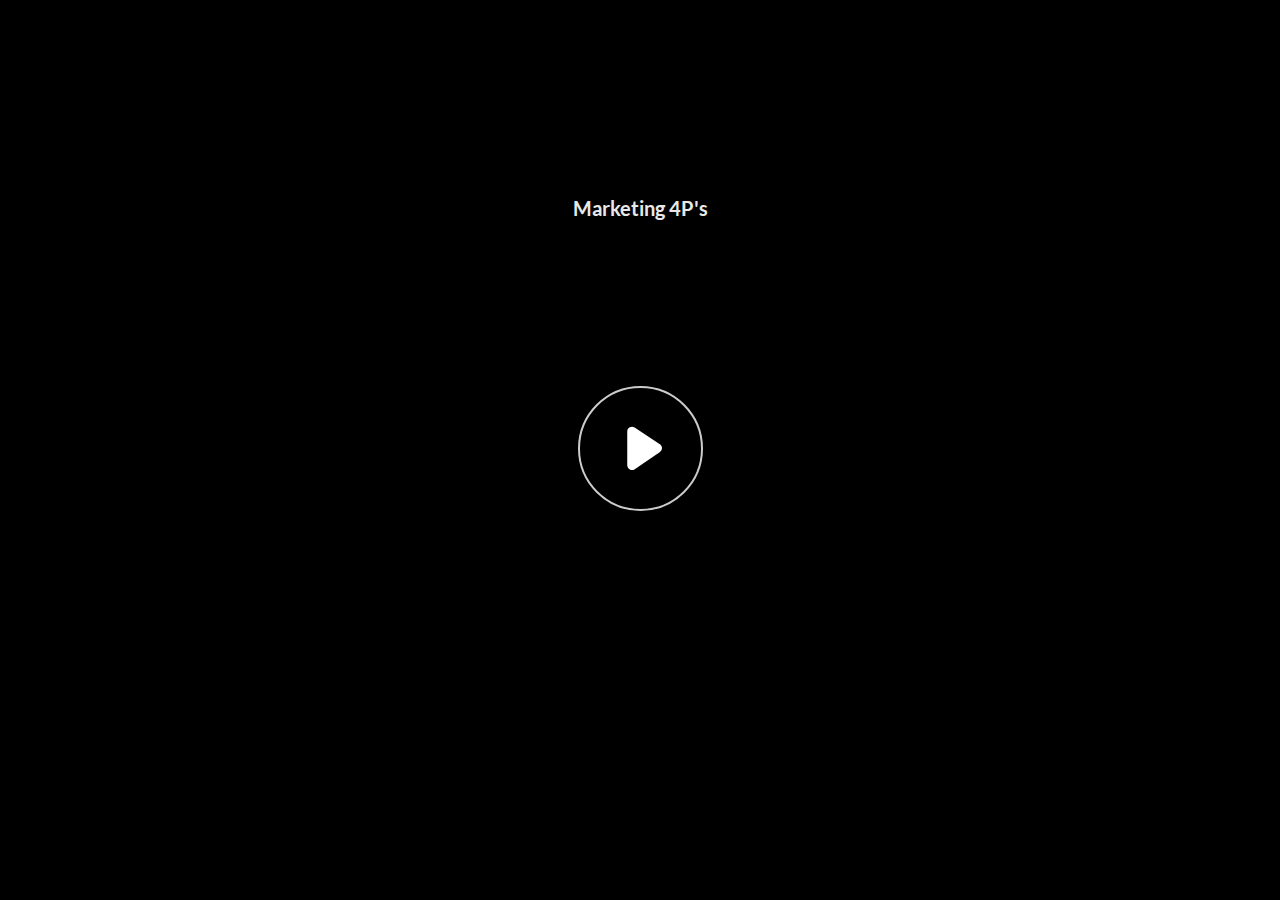
<file: index.html>
﻿<!doctype html>
<html lang="en-US">
<head>
  <meta charset="utf-8">
  <!-- Created using Storyline 360 x64 - http://www.articulate.com  -->
  <!-- version: 3.106.35838.0 -->
  <title>Marketing 4P&#39;s</title>
  <meta http-equiv="x-ua-compatible" content="IE=edge"/>
  <meta name="viewport" content="width=device-width,initial-scale=1,user-scalable=no,shrink-to-fit=no,minimal-ui"/>
  <meta name="apple-mobile-web-app-capable" content="yes"/>
  <style>
    html, body { height: 100%; padding: 0; margin: 0 }
    #app { height: 100%; width: 100%; }
  </style>

  <script>
    window.DS = {};
    window.globals = {
      DATA_PATH_BASE: '',
      HAS_FRAME: true,
      HAS_SLIDE: true,

      lmsPresent: false,
      tinCanPresent: false,
      cmi5Present: false,
      aoSupport: false,
      scale: 'Scaled',
      captureRc: false,
      browserSize: 'optimal',
      bgColor: '#282828',
      features: 'DropInBase,LocalizationCaptionReview,MultipleQuizTracking,PlayerSizeOption',
      themeName: 'unified',
      preloaderColor: '#FFFFFF',
      suppressAnalytics: false,
      productChannel: 'stable',
      publishSource: 'storyline',
      aid: 'aid|c69671b3-e433-58e4-880e-76653c1cd060',
      cid: '399750e0-d111-40f1-b8b8-95e5762622ce',
      playerVersion: '3.106.35838.0',
      publishTimestamp: '2026-01-30T11:06:13.3870258Z',
      maxIosVideoElements: 10,
      connectionSettings: { message: 'You%20are%20offline.%20Trying%20to%20reconnect...', useDarkTheme: false, mode: 'disabled' },
      hasFeature: function(feature) {
        return this.features.split(',').includes(feature);
      },
      
      parseParams: function(qs) {
        if (window.globals.parsedParams != null) {
          return window.globals.parsedParams;
        }
        qs = (qs || window.location.search.substr(1)).split('+').join(' ');
        var params = {},
            tokens,
            re = /[?&]?([^=]+)=([^&]*)/g;

        while (tokens = re.exec(qs)) {
          params[decodeURIComponent(tokens[1]).trim()] =
            decodeURIComponent(tokens[2]).trim();
        }
        window.globals.parsedParams = params;
        return params;
      }

    };

    if (window.flagsUnderTest != null) {
      window.globals.features = window.flagsUnderTest.reduce((accum, feature) => {
        if (!accum.includes(feature)) {
          accum.push(feature);
        }
        return accum;
      }, window.globals.features.split(',')).join();
    }
  </script>
  <script>
    var isIe11 = ('ActiveXObject' in window || window.MSBlobBuilder != null)
      && window.msCrypto != null && !window.ActiveXObject;
    if (isIe11) {
      window.globals.unsupportedBrowser = true;
      document.write(atob('[base64]'));
    }
  </script>

  <script>
    if (window.globals.hasFeature('Localization')) {
      
      
    }
  </script>

  
  
  <script>window.THREE = { };</script>
  
</head>
<body style="background: #282828" class="cs-HTML theme-unified">
  <!-- 360 -->
  <script>!function(){var e,i=/iPhone/i,o=/iPod/i,n=/iPad/i,t=/\biOS-universal(?:.+)Mac\b/i,r=/\bAndroid(?:.+)Mobile\b/i,a=/Android/i,d=/(?:SD4930UR|\bSilk(?:.+)Mobile\b)/i,p=/Silk/i,l=/Windows Phone/i,u=/\bWindows(?:.+)ARM\b/i,b=/BlackBerry/i,s=/BB10/i,c=/Opera Mini/i,f=/\b(CriOS|Chrome)(?:.+)Mobile/i,h=/Mobile(?:.+)Firefox\b/i,v=function(e){return void 0!==e&&"MacIntel"===e.platform&&"number"==typeof e.maxTouchPoints&&e.maxTouchPoints>1&&"undefined"==typeof MSStream};e=function(e){var m={userAgent:"",platform:"",maxTouchPoints:0};e||"undefined"==typeof navigator?"string"==typeof e?m.userAgent=e:e&&e.userAgent&&(m={userAgent:e.userAgent,platform:e.platform,maxTouchPoints:e.maxTouchPoints||0}):m={userAgent:navigator.userAgent,platform:navigator.platform,maxTouchPoints:navigator.maxTouchPoints||0};var g=m.userAgent,y=g.split("[FBAN");void 0!==y[1]&&(g=y[0]),void 0!==(y=g.split("Twitter"))[1]&&(g=y[0]);var A=function(e){return function(i){return i.test(e)}}(g),w={apple:{phone:A(i)&&!A(l),ipod:A(o),tablet:!A(i)&&(A(n)||v(m))&&!A(l),universal:A(t),device:(A(i)||A(o)||A(n)||A(t)||v(m))&&!A(l)},amazon:{phone:A(d),tablet:!A(d)&&A(p),device:A(d)||A(p)},android:{phone:!A(l)&&A(d)||!A(l)&&A(r),tablet:!A(l)&&!A(d)&&!A(r)&&(A(p)||A(a)),device:!A(l)&&(A(d)||A(p)||A(r)||A(a))||A(/\bokhttp\b/i)},windows:{phone:A(l),tablet:A(u),device:A(l)||A(u)},other:{blackberry:A(b),blackberry10:A(s),opera:A(c),firefox:A(h),chrome:A(f),device:A(b)||A(s)||A(c)||A(h)||A(f)},any:!1,phone:!1,tablet:!1};return w.any=w.apple.device||w.android.device||w.windows.device||w.other.device,w.phone=w.apple.phone||w.android.phone||w.windows.phone,w.tablet=w.apple.tablet||w.android.tablet||w.windows.tablet,w}(),"object"==typeof exports&&"undefined"!=typeof module?module.exports=e:"function"==typeof define&&define.amd?define((function(){return e})):this.isMobile=e}();
    window.isMobile.apple.tablet = window.isMobile.apple.tablet ||
      (navigator.platform === 'MacIntel' && navigator.maxTouchPoints > 1);
    window.isMobile.apple.device = window.isMobile.apple.device || window.isMobile.apple.tablet;
    window.isMobile.tablet = window.isMobile.tablet || window.isMobile.apple.tablet;
    window.isMobile.any = window.isMobile.any || window.isMobile.apple.tablet;
  </script>

  <div id="focus-sink" tabindex="-1"></div>

  <div id="preso"></div>
  <script>
    (function() {

      var classTypes = [ 'desktop', 'mobile', 'phone', 'tablet' ];

      var addDeviceClasses = function(prefix, testObj) {
        var curr, i;
        for (i = 0; i < classTypes.length; i++) {
          curr = classTypes[i];
          if (testObj[curr]) {
            document.body.classList.add(prefix + curr);
          }
        }
      };

      var params = window.globals.parseParams(),
          isDevicePreview = params.devicepreview === '1',
          isPhoneOverride = params.deviceType === 'phone' || (isDevicePreview && params.phone == '1'),
          isTabletOverride = (params.deviceType === 'tablet' || isDevicePreview) && !isPhoneOverride,
          isMobileOverride = isPhoneOverride || isTabletOverride;

      var deviceView = {
        desktop: !window.isMobile.any && !isMobileOverride,
        mobile: window.isMobile.any || isMobileOverride,
        phone: isPhoneOverride || (window.isMobile.phone && !isTabletOverride),
        tablet: isTabletOverride || window.isMobile.tablet
      };

      window.globals.deviceView = deviceView;
      window.isMobile.desktop = !window.isMobile.any;
      window.isMobile.mobile = window.isMobile.any;

      addDeviceClasses('view-', deviceView);

    })();
  </script>
  
  <script src='story_content/triggers.js' type=text/javascript></script>
<script src='story_content/user.js' type=text/javascript></script>
  <div class="slide-loader"></div>

  <script>
    var doc = document, loader = doc.body.querySelector('.slide-loader'); [ 1, 2, 3 ].forEach(function(n) { var d = doc.createElement('div'); d.style.backgroundColor = window.globals.preloaderColor; d.classList.add('mobile-loader-dot'); d.classList.add('dot' + n); loader.appendChild(d); });
  </script>

  <div class="mobile-load-title-overlay" style="display: none">
    <div class="mobile-load-title">Marketing 4P&#39;s</div>
  </div>

  <div class="mobile-chrome-warning"></div>

  
<style>
  .warn-connection-dialog {
    display: none;
    background: transparent;
    pointer-events: all;
    position: fixed;
    left: 0;
    top: 0;
    width: 100%;
    height: 100%;
    z-index: 999;
  }

  .warn-connection-content {
    pointer-events: all;
    border-radius: 4px;
    background: white;
    border: 1px solid #E7E7E7;
    color: #333333;
    box-shadow: 0 2px 4px rgba(0, 0, 0, 0.25);
    transition: all 150ms ease-out;
    position: absolute;
    white-space: nowrap;
  }

  .view-phone.is-landscape .warn-connection-content {
    left: 23px;
    bottom: 23px;
  }

  .view-tablet.is-landscape .warn-connection-content {
    left: 50%;
    top: 20px;
    transform: translateX(-50%);
  }

  .view-mobile.is-portrait .warn-connection-content {
    transform: translate(-50%, calc(-100% - 15px));
  }

  .warn-connection-content p {
    display: inline-block;
    margin: 0 8px 0 0;
    line-height: 33px;
    font-size: 11px;
  }

  .warn-connection-content svg {
    position: relative;
    vertical-align: middle;
    margin: 0 2px 2px 8px;
  }

  .view-desktop .warn-connection-content {
    left: 1.5em;
    bottom: 1.5em;
  }

  .view-desktop .warn-connection-content p {
    font-size: 1.1em;
  }

  .is-offline .warn-connection-dialog {
    display: block;
  }

  .is-offline .cs-panel * {
    pointer-events: none !important;
  }

  .is-offline .cs-panel {
    pointer-events: all !important;
  }

  .is-offline #nav-controls * {
    pointer-events: none !important;
  }

  .is-offline #nav-controls {
    pointer-events: all !important;
  }
</style>

<div class="warn-connection-dialog" role="alertdialog" aria-modal="true" tabindex="0" aria-labelledby="warn-connection-message">
  <div class="warn-connection-content">
    <svg width="17" height="15" viewBox="0 0 17 15" xmlns="http://www.w3.org/2000/svg">
      <path fill="#8F0000" stroke="white" d="M16.07,12.98 L15.88,12.23 L9.51,1.21 C8.97,0.26,7.6,0.26,7.06,1.21 L0.69,12.23 C0.15,13.16,0.81,14.36,1.91,14.36 H14.65 C15.47,14.36,16.05,13.7,16.07,12.98 Z"/>
      <path fill="white" stroke="white" d="M8.58,5.5 C8.35,5.28,8.5,5.35,8.21,5.32 C8.09,5.35,7.97,5.49,7.96,5.67 C7.97,5.79,7.98,5.92,7.98,6.04 L7.98,6.04 C7.99,6.17,8,6.31,8.01,6.43 L8.01,6.44 C8.03,6.92,8.06,7.41,8.09,7.9 L8.09,7.9 C8.12,8.39,8.14,8.88,8.17,9.37 C8.17,9.39,8.18,9.42,8.2,9.44 C8.23,9.46,8.25,9.47,8.28,9.47 C8.31,9.47,8.34,9.46,8.35,9.44 C8.37,9.43,8.38,9.4,8.39,9.35 L8.39,9.34 C8.39,9.24,8.4,9.15,8.4,9.05 L8.4,9.05 C8.41,8.96,8.41,8.86,8.42,8.75 C8.43,8.44,8.45,8.12,8.47,7.81 L8.47,7.81 C8.49,7.49,8.51,7.18,8.53,6.87 C8.55,6.46,8.56,6.05,8.59,5.64 L8.6,5.62 C8.6,5.57,8.59,5.53,8.58,5.5 L8.21,5.32 Z"/>
      <circle fill="white" stroke="white" cx="8.3" cy="11.35" r="0.3"/>
    </svg>
    <p id="warn-connection-message">You are offline. Trying to reconnect...</p>
  </div>
</div>

<script>
  (function() {
    window.DS.connection = {
      warningShown: false,
      assets: {},
      loadingAssetGroup: false,
      retryDelay: 500
    };

    var connectionSettings = window.globals.connectionSettings || {};

    var useConnectionMessages = window.AbortController != null &&
      window.location.protocol != 'file:' &&
      connectionSettings.mode === 'normal';

    window.DS.connection.useConnectionMessages = useConnectionMessages;

    var assetCount = 0;
    var checkLoadedId;


    if (useConnectionMessages && connectionSettings != null) {
      var contentEl = document.querySelector('.warn-connection-content');
      var messageEl = contentEl.querySelector('p');

      if (connectionSettings.useDarkTheme) {
        contentEl.style.borderColor = '#BABBBA';
        contentEl.style.backgroundColor = '#282828';
        contentEl.style.color = '#FFFFFF';
      }

      if (connectionSettings.message != null) {
        messageEl.textContent = window.decodeURIComponent(connectionSettings.message);
      }
    }

    function checkAssetsReady() {
      for (var i in DS.connection.assets) {
        if (!DS.connection.assets[i].success) {
          return false;
        }
      }
      return true;
    }

    function stopAssetGroup() {
      if (!useConnectionMessages) { return; }

      assetCount = 0;

      DS.connection.oldAssetGroup = DS.connection.assets;
      DS.connection.assets = {};
      DS.connection.loadingAssetGroup = false;
      clearInterval(checkLoadedId);
    }

    function startAssetGroup() {
      if (!useConnectionMessages) { return; }
      var ticks = 0;
      clearInterval(checkLoadedId);
      checkLoadedId = setInterval(function() {
        var loaded = 0;
        if (assetCount === 0 && loaded === 0) {
          clearInterval(checkLoadedId);
          return;
        }

        for (var i in DS.connection.assets) {
          if (DS.connection.assets[i].success) {
            loaded++;
          }
        }

        if (assetCount === loaded && checkAssetsReady()) {
          for (var i in DS.connection.assets) {
            if (DS.connection.assets[i].action) {
              DS.connection.assets[i].action();
            }
          }
          hideWarning();
          stopAssetGroup();
        }
      }, 100)
    }

    function requiredAsset(url, action, retry, type) {
      if (!useConnectionMessages) { return; }
      if (DS.connection.assets[url]) { return; }

      DS.connection.assets[url] = {
        success: false, action: action, retry: retry, type: type
      };
      assetCount = Object.keys(DS.connection.assets).length;
      if (!DS.connection.loadingAssetGroup) {
        startAssetGroup();
      }
      DS.connection.loadingAssetGroup = true;
    }

    function assetLoaded(url) {
      if (!useConnectionMessages) { return; }
      if (DS.connection.assets[url]) {
        DS.connection.assets[url].success = true;
      }
    }

    function assetFailed(url) {
      if (!useConnectionMessages) { return; }
      if (!DS.connection.assets[url]) {
        if (/\.js$/.test(url) && url.indexOf('transcripts') === -1) {
          setTimeout(function() {
            if (DS.connection.lastSlideLoaded != null) {
              DS.connection.lastSlideLoaded();
            }
          }, DS.connection.retryDelay);
        }
        return;
      }
      if (!DS.connection.warningShown) { showWarning(); }
      if (DS.connection.assets[url].retry) {
        setTimeout(function() {
          if (!DS.connection.assets[url].success) {
            DS.connection.assets[url].retry()
          }
        }, DS.connection.retryDelay);
      }
    }

    function hideWarning() {
      document.body.classList.remove('is-offline');
      DS.connection.warningShown = false;
      enableKeys();
    }
    DS.connection.hideWarning = hideWarning

    function showWarning(btn) {
      document.body.classList.add('is-offline')
      DS.connection.warningShown = true;
      updateWarningPosition();
      disableKeys();
    }

    function updateWarningPosition() {
      if (!DS.connection.warningShown) {
        return;
      }

      var isPortrait = document.body.classList.contains('is-portrait');
      var isMobile = document.body.classList.contains('view-mobile');
      var warningEl = document.querySelector('.warn-connection-content');

      if (isPortrait && isMobile) {
        var slide = document.querySelector('.primary-slide');
        var slideRect = slide != null
          ? slide.getBoundingClientRect()
          : { top: window.innerHeight, left: 0, width: window.innerWidth };

        warningEl.style.top = `${slideRect.top}px`
        warningEl.style.left = `${slideRect.left + slideRect.width / 2}px`
      } else {
        warningEl.style.top = null;
        warningEl.style.left = null;
      }

      window.requestAnimationFrame(updateWarningPosition);
    }

    function onDisableKeyDown(e) {
      e.preventDefault();
      e.stopImmediatePropagation();
    }

    function onDisableKeyUp(e) {
      e.preventDefault();
      e.stopImmediatePropagation();
    }

    var accStyle = document.createElement('style');
    var warnDialogEl = document.querySelector('.warn-connection-dialog');

    function disableKeys() {
      if (DS.views && DS.views.nsStack && DS.views.nsStack.length === 1) {
        DS.views.nsStack[0].tabReachable = false
        DS.views.nsStack[0].updateTabIndex(true);
      }

      accStyle.innerHTML = '.acc-shadow-dom { display: none; }';
      document.body.appendChild(accStyle);

      warnDialogEl.parentNode.append(warnDialogEl);
      warnDialogEl.focus();
    }

    function enableKeys() {
      accStyle.remove();
      if (DS.views && DS.views.nsStack && DS.views.nsStack.length === 1 && DS.views.nsStack[0].name === '_frame') {
        DS.views.nsStack[0].tabReachable = true;
        DS.views.nsStack[0].updateTabIndex();
      }
    }

    // these will all be noops if the feature flag isn't set in
    // the data and `window.globals.features`
    DS.connection.requiredAsset = requiredAsset;
    DS.connection.assetLoaded = assetLoaded;
    DS.connection.assetFailed = assetFailed;
    DS.connection.stopAssetGroup = stopAssetGroup;
    DS.connection.startAssetGroup = startAssetGroup;
  })();
</script>


  <script>
    
    if (window.autoSpider && window.vInterfaceObject) {
      document.querySelector('.mobile-load-title-overlay').style.display = 'none';
    }
  </script>

  

  <link rel="stylesheet" href="html5/data/css/output.min.css" data-noprefix/>
</body>
<script src="html5/lib/scripts/bootstrapper.min.js"></script>
</html>
</file>
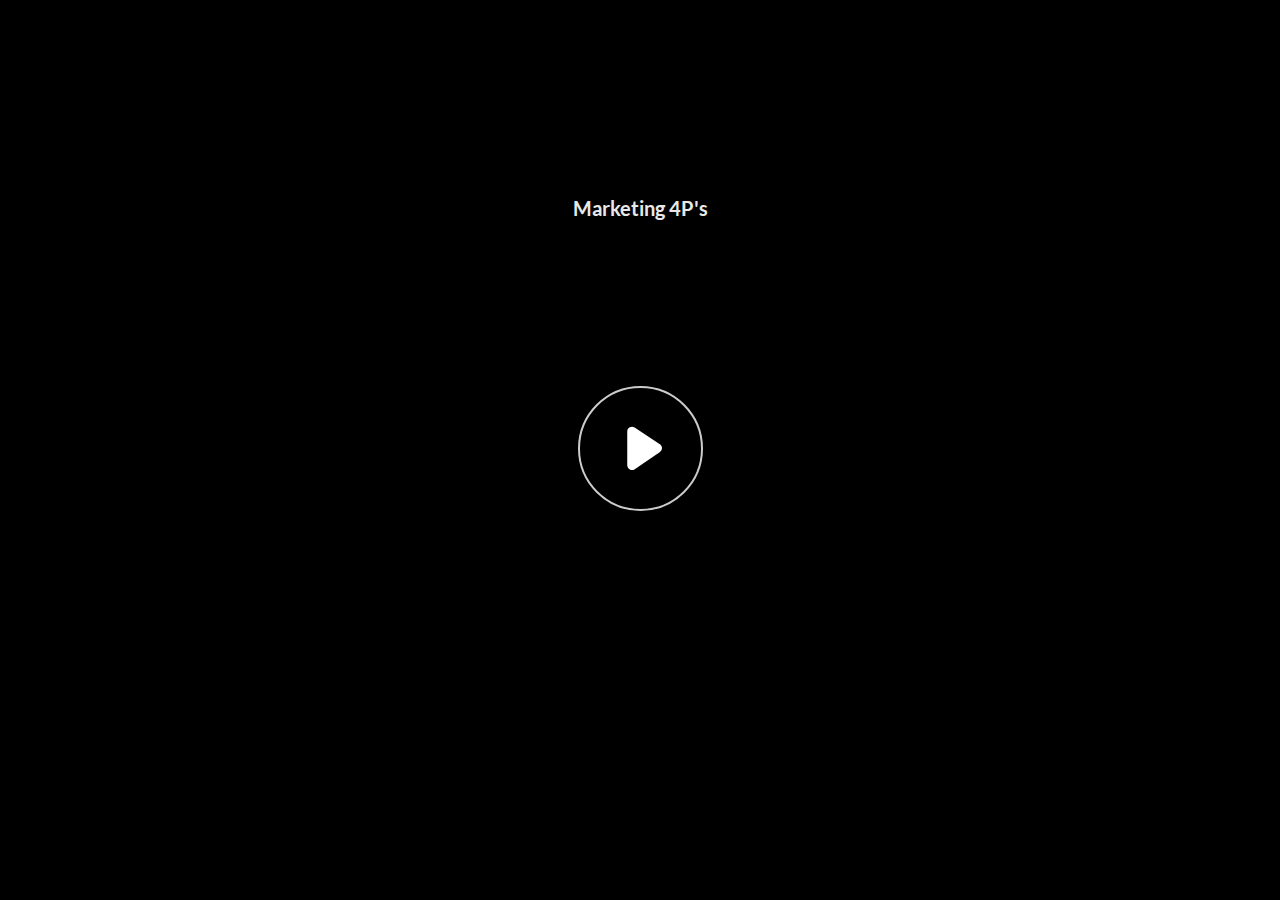
<file: story.html>
﻿<!doctype html>
<html lang="en-US">
<head>
  <meta charset="utf-8">
  <!-- Created using Storyline 360 x64 - http://www.articulate.com  -->
  <!-- version: 3.106.35838.0 -->
  <title>Marketing 4P&#39;s</title>
  <meta http-equiv="x-ua-compatible" content="IE=edge"/>
  <meta name="viewport" content="width=device-width,initial-scale=1,user-scalable=no,shrink-to-fit=no,minimal-ui"/>
  <meta name="apple-mobile-web-app-capable" content="yes"/>
  <style>
    html, body { height: 100%; padding: 0; margin: 0 }
    #app { height: 100%; width: 100%; }
  </style>

  <script>
    window.DS = {};
    window.globals = {
      DATA_PATH_BASE: '',
      HAS_FRAME: true,
      HAS_SLIDE: true,

      lmsPresent: false,
      tinCanPresent: false,
      cmi5Present: false,
      aoSupport: false,
      scale: 'Scaled',
      captureRc: false,
      browserSize: 'optimal',
      bgColor: '#282828',
      features: 'DropInBase,LocalizationCaptionReview,MultipleQuizTracking,PlayerSizeOption',
      themeName: 'unified',
      preloaderColor: '#FFFFFF',
      suppressAnalytics: false,
      productChannel: 'stable',
      publishSource: 'storyline',
      aid: 'aid|c69671b3-e433-58e4-880e-76653c1cd060',
      cid: '399750e0-d111-40f1-b8b8-95e5762622ce',
      playerVersion: '3.106.35838.0',
      publishTimestamp: '2026-01-30T11:06:13.3870258Z',
      maxIosVideoElements: 10,
      connectionSettings: { message: 'You%20are%20offline.%20Trying%20to%20reconnect...', useDarkTheme: false, mode: 'disabled' },
      hasFeature: function(feature) {
        return this.features.split(',').includes(feature);
      },
      
      parseParams: function(qs) {
        if (window.globals.parsedParams != null) {
          return window.globals.parsedParams;
        }
        qs = (qs || window.location.search.substr(1)).split('+').join(' ');
        var params = {},
            tokens,
            re = /[?&]?([^=]+)=([^&]*)/g;

        while (tokens = re.exec(qs)) {
          params[decodeURIComponent(tokens[1]).trim()] =
            decodeURIComponent(tokens[2]).trim();
        }
        window.globals.parsedParams = params;
        return params;
      }

    };

    if (window.flagsUnderTest != null) {
      window.globals.features = window.flagsUnderTest.reduce((accum, feature) => {
        if (!accum.includes(feature)) {
          accum.push(feature);
        }
        return accum;
      }, window.globals.features.split(',')).join();
    }
  </script>
  <script>
    var isIe11 = ('ActiveXObject' in window || window.MSBlobBuilder != null)
      && window.msCrypto != null && !window.ActiveXObject;
    if (isIe11) {
      window.globals.unsupportedBrowser = true;
      document.write(atob('[base64]'));
    }
  </script>

  <script>
    if (window.globals.hasFeature('Localization')) {
      
      
    }
  </script>

  
  
  <script>window.THREE = { };</script>
  
</head>
<body style="background: #282828" class="cs-HTML theme-unified">
  <!-- 360 -->
  <script>!function(){var e,i=/iPhone/i,o=/iPod/i,n=/iPad/i,t=/\biOS-universal(?:.+)Mac\b/i,r=/\bAndroid(?:.+)Mobile\b/i,a=/Android/i,d=/(?:SD4930UR|\bSilk(?:.+)Mobile\b)/i,p=/Silk/i,l=/Windows Phone/i,u=/\bWindows(?:.+)ARM\b/i,b=/BlackBerry/i,s=/BB10/i,c=/Opera Mini/i,f=/\b(CriOS|Chrome)(?:.+)Mobile/i,h=/Mobile(?:.+)Firefox\b/i,v=function(e){return void 0!==e&&"MacIntel"===e.platform&&"number"==typeof e.maxTouchPoints&&e.maxTouchPoints>1&&"undefined"==typeof MSStream};e=function(e){var m={userAgent:"",platform:"",maxTouchPoints:0};e||"undefined"==typeof navigator?"string"==typeof e?m.userAgent=e:e&&e.userAgent&&(m={userAgent:e.userAgent,platform:e.platform,maxTouchPoints:e.maxTouchPoints||0}):m={userAgent:navigator.userAgent,platform:navigator.platform,maxTouchPoints:navigator.maxTouchPoints||0};var g=m.userAgent,y=g.split("[FBAN");void 0!==y[1]&&(g=y[0]),void 0!==(y=g.split("Twitter"))[1]&&(g=y[0]);var A=function(e){return function(i){return i.test(e)}}(g),w={apple:{phone:A(i)&&!A(l),ipod:A(o),tablet:!A(i)&&(A(n)||v(m))&&!A(l),universal:A(t),device:(A(i)||A(o)||A(n)||A(t)||v(m))&&!A(l)},amazon:{phone:A(d),tablet:!A(d)&&A(p),device:A(d)||A(p)},android:{phone:!A(l)&&A(d)||!A(l)&&A(r),tablet:!A(l)&&!A(d)&&!A(r)&&(A(p)||A(a)),device:!A(l)&&(A(d)||A(p)||A(r)||A(a))||A(/\bokhttp\b/i)},windows:{phone:A(l),tablet:A(u),device:A(l)||A(u)},other:{blackberry:A(b),blackberry10:A(s),opera:A(c),firefox:A(h),chrome:A(f),device:A(b)||A(s)||A(c)||A(h)||A(f)},any:!1,phone:!1,tablet:!1};return w.any=w.apple.device||w.android.device||w.windows.device||w.other.device,w.phone=w.apple.phone||w.android.phone||w.windows.phone,w.tablet=w.apple.tablet||w.android.tablet||w.windows.tablet,w}(),"object"==typeof exports&&"undefined"!=typeof module?module.exports=e:"function"==typeof define&&define.amd?define((function(){return e})):this.isMobile=e}();
    window.isMobile.apple.tablet = window.isMobile.apple.tablet ||
      (navigator.platform === 'MacIntel' && navigator.maxTouchPoints > 1);
    window.isMobile.apple.device = window.isMobile.apple.device || window.isMobile.apple.tablet;
    window.isMobile.tablet = window.isMobile.tablet || window.isMobile.apple.tablet;
    window.isMobile.any = window.isMobile.any || window.isMobile.apple.tablet;
  </script>

  <div id="focus-sink" tabindex="-1"></div>

  <div id="preso"></div>
  <script>
    (function() {

      var classTypes = [ 'desktop', 'mobile', 'phone', 'tablet' ];

      var addDeviceClasses = function(prefix, testObj) {
        var curr, i;
        for (i = 0; i < classTypes.length; i++) {
          curr = classTypes[i];
          if (testObj[curr]) {
            document.body.classList.add(prefix + curr);
          }
        }
      };

      var params = window.globals.parseParams(),
          isDevicePreview = params.devicepreview === '1',
          isPhoneOverride = params.deviceType === 'phone' || (isDevicePreview && params.phone == '1'),
          isTabletOverride = (params.deviceType === 'tablet' || isDevicePreview) && !isPhoneOverride,
          isMobileOverride = isPhoneOverride || isTabletOverride;

      var deviceView = {
        desktop: !window.isMobile.any && !isMobileOverride,
        mobile: window.isMobile.any || isMobileOverride,
        phone: isPhoneOverride || (window.isMobile.phone && !isTabletOverride),
        tablet: isTabletOverride || window.isMobile.tablet
      };

      window.globals.deviceView = deviceView;
      window.isMobile.desktop = !window.isMobile.any;
      window.isMobile.mobile = window.isMobile.any;

      addDeviceClasses('view-', deviceView);

    })();
  </script>
  
  <script src='story_content/triggers.js' type=text/javascript></script>
<script src='story_content/user.js' type=text/javascript></script>
  <div class="slide-loader"></div>

  <script>
    var doc = document, loader = doc.body.querySelector('.slide-loader'); [ 1, 2, 3 ].forEach(function(n) { var d = doc.createElement('div'); d.style.backgroundColor = window.globals.preloaderColor; d.classList.add('mobile-loader-dot'); d.classList.add('dot' + n); loader.appendChild(d); });
  </script>

  <div class="mobile-load-title-overlay" style="display: none">
    <div class="mobile-load-title">Marketing 4P&#39;s</div>
  </div>

  <div class="mobile-chrome-warning"></div>

  
<style>
  .warn-connection-dialog {
    display: none;
    background: transparent;
    pointer-events: all;
    position: fixed;
    left: 0;
    top: 0;
    width: 100%;
    height: 100%;
    z-index: 999;
  }

  .warn-connection-content {
    pointer-events: all;
    border-radius: 4px;
    background: white;
    border: 1px solid #E7E7E7;
    color: #333333;
    box-shadow: 0 2px 4px rgba(0, 0, 0, 0.25);
    transition: all 150ms ease-out;
    position: absolute;
    white-space: nowrap;
  }

  .view-phone.is-landscape .warn-connection-content {
    left: 23px;
    bottom: 23px;
  }

  .view-tablet.is-landscape .warn-connection-content {
    left: 50%;
    top: 20px;
    transform: translateX(-50%);
  }

  .view-mobile.is-portrait .warn-connection-content {
    transform: translate(-50%, calc(-100% - 15px));
  }

  .warn-connection-content p {
    display: inline-block;
    margin: 0 8px 0 0;
    line-height: 33px;
    font-size: 11px;
  }

  .warn-connection-content svg {
    position: relative;
    vertical-align: middle;
    margin: 0 2px 2px 8px;
  }

  .view-desktop .warn-connection-content {
    left: 1.5em;
    bottom: 1.5em;
  }

  .view-desktop .warn-connection-content p {
    font-size: 1.1em;
  }

  .is-offline .warn-connection-dialog {
    display: block;
  }

  .is-offline .cs-panel * {
    pointer-events: none !important;
  }

  .is-offline .cs-panel {
    pointer-events: all !important;
  }

  .is-offline #nav-controls * {
    pointer-events: none !important;
  }

  .is-offline #nav-controls {
    pointer-events: all !important;
  }
</style>

<div class="warn-connection-dialog" role="alertdialog" aria-modal="true" tabindex="0" aria-labelledby="warn-connection-message">
  <div class="warn-connection-content">
    <svg width="17" height="15" viewBox="0 0 17 15" xmlns="http://www.w3.org/2000/svg">
      <path fill="#8F0000" stroke="white" d="M16.07,12.98 L15.88,12.23 L9.51,1.21 C8.97,0.26,7.6,0.26,7.06,1.21 L0.69,12.23 C0.15,13.16,0.81,14.36,1.91,14.36 H14.65 C15.47,14.36,16.05,13.7,16.07,12.98 Z"/>
      <path fill="white" stroke="white" d="M8.58,5.5 C8.35,5.28,8.5,5.35,8.21,5.32 C8.09,5.35,7.97,5.49,7.96,5.67 C7.97,5.79,7.98,5.92,7.98,6.04 L7.98,6.04 C7.99,6.17,8,6.31,8.01,6.43 L8.01,6.44 C8.03,6.92,8.06,7.41,8.09,7.9 L8.09,7.9 C8.12,8.39,8.14,8.88,8.17,9.37 C8.17,9.39,8.18,9.42,8.2,9.44 C8.23,9.46,8.25,9.47,8.28,9.47 C8.31,9.47,8.34,9.46,8.35,9.44 C8.37,9.43,8.38,9.4,8.39,9.35 L8.39,9.34 C8.39,9.24,8.4,9.15,8.4,9.05 L8.4,9.05 C8.41,8.96,8.41,8.86,8.42,8.75 C8.43,8.44,8.45,8.12,8.47,7.81 L8.47,7.81 C8.49,7.49,8.51,7.18,8.53,6.87 C8.55,6.46,8.56,6.05,8.59,5.64 L8.6,5.62 C8.6,5.57,8.59,5.53,8.58,5.5 L8.21,5.32 Z"/>
      <circle fill="white" stroke="white" cx="8.3" cy="11.35" r="0.3"/>
    </svg>
    <p id="warn-connection-message">You are offline. Trying to reconnect...</p>
  </div>
</div>

<script>
  (function() {
    window.DS.connection = {
      warningShown: false,
      assets: {},
      loadingAssetGroup: false,
      retryDelay: 500
    };

    var connectionSettings = window.globals.connectionSettings || {};

    var useConnectionMessages = window.AbortController != null &&
      window.location.protocol != 'file:' &&
      connectionSettings.mode === 'normal';

    window.DS.connection.useConnectionMessages = useConnectionMessages;

    var assetCount = 0;
    var checkLoadedId;


    if (useConnectionMessages && connectionSettings != null) {
      var contentEl = document.querySelector('.warn-connection-content');
      var messageEl = contentEl.querySelector('p');

      if (connectionSettings.useDarkTheme) {
        contentEl.style.borderColor = '#BABBBA';
        contentEl.style.backgroundColor = '#282828';
        contentEl.style.color = '#FFFFFF';
      }

      if (connectionSettings.message != null) {
        messageEl.textContent = window.decodeURIComponent(connectionSettings.message);
      }
    }

    function checkAssetsReady() {
      for (var i in DS.connection.assets) {
        if (!DS.connection.assets[i].success) {
          return false;
        }
      }
      return true;
    }

    function stopAssetGroup() {
      if (!useConnectionMessages) { return; }

      assetCount = 0;

      DS.connection.oldAssetGroup = DS.connection.assets;
      DS.connection.assets = {};
      DS.connection.loadingAssetGroup = false;
      clearInterval(checkLoadedId);
    }

    function startAssetGroup() {
      if (!useConnectionMessages) { return; }
      var ticks = 0;
      clearInterval(checkLoadedId);
      checkLoadedId = setInterval(function() {
        var loaded = 0;
        if (assetCount === 0 && loaded === 0) {
          clearInterval(checkLoadedId);
          return;
        }

        for (var i in DS.connection.assets) {
          if (DS.connection.assets[i].success) {
            loaded++;
          }
        }

        if (assetCount === loaded && checkAssetsReady()) {
          for (var i in DS.connection.assets) {
            if (DS.connection.assets[i].action) {
              DS.connection.assets[i].action();
            }
          }
          hideWarning();
          stopAssetGroup();
        }
      }, 100)
    }

    function requiredAsset(url, action, retry, type) {
      if (!useConnectionMessages) { return; }
      if (DS.connection.assets[url]) { return; }

      DS.connection.assets[url] = {
        success: false, action: action, retry: retry, type: type
      };
      assetCount = Object.keys(DS.connection.assets).length;
      if (!DS.connection.loadingAssetGroup) {
        startAssetGroup();
      }
      DS.connection.loadingAssetGroup = true;
    }

    function assetLoaded(url) {
      if (!useConnectionMessages) { return; }
      if (DS.connection.assets[url]) {
        DS.connection.assets[url].success = true;
      }
    }

    function assetFailed(url) {
      if (!useConnectionMessages) { return; }
      if (!DS.connection.assets[url]) {
        if (/\.js$/.test(url) && url.indexOf('transcripts') === -1) {
          setTimeout(function() {
            if (DS.connection.lastSlideLoaded != null) {
              DS.connection.lastSlideLoaded();
            }
          }, DS.connection.retryDelay);
        }
        return;
      }
      if (!DS.connection.warningShown) { showWarning(); }
      if (DS.connection.assets[url].retry) {
        setTimeout(function() {
          if (!DS.connection.assets[url].success) {
            DS.connection.assets[url].retry()
          }
        }, DS.connection.retryDelay);
      }
    }

    function hideWarning() {
      document.body.classList.remove('is-offline');
      DS.connection.warningShown = false;
      enableKeys();
    }
    DS.connection.hideWarning = hideWarning

    function showWarning(btn) {
      document.body.classList.add('is-offline')
      DS.connection.warningShown = true;
      updateWarningPosition();
      disableKeys();
    }

    function updateWarningPosition() {
      if (!DS.connection.warningShown) {
        return;
      }

      var isPortrait = document.body.classList.contains('is-portrait');
      var isMobile = document.body.classList.contains('view-mobile');
      var warningEl = document.querySelector('.warn-connection-content');

      if (isPortrait && isMobile) {
        var slide = document.querySelector('.primary-slide');
        var slideRect = slide != null
          ? slide.getBoundingClientRect()
          : { top: window.innerHeight, left: 0, width: window.innerWidth };

        warningEl.style.top = `${slideRect.top}px`
        warningEl.style.left = `${slideRect.left + slideRect.width / 2}px`
      } else {
        warningEl.style.top = null;
        warningEl.style.left = null;
      }

      window.requestAnimationFrame(updateWarningPosition);
    }

    function onDisableKeyDown(e) {
      e.preventDefault();
      e.stopImmediatePropagation();
    }

    function onDisableKeyUp(e) {
      e.preventDefault();
      e.stopImmediatePropagation();
    }

    var accStyle = document.createElement('style');
    var warnDialogEl = document.querySelector('.warn-connection-dialog');

    function disableKeys() {
      if (DS.views && DS.views.nsStack && DS.views.nsStack.length === 1) {
        DS.views.nsStack[0].tabReachable = false
        DS.views.nsStack[0].updateTabIndex(true);
      }

      accStyle.innerHTML = '.acc-shadow-dom { display: none; }';
      document.body.appendChild(accStyle);

      warnDialogEl.parentNode.append(warnDialogEl);
      warnDialogEl.focus();
    }

    function enableKeys() {
      accStyle.remove();
      if (DS.views && DS.views.nsStack && DS.views.nsStack.length === 1 && DS.views.nsStack[0].name === '_frame') {
        DS.views.nsStack[0].tabReachable = true;
        DS.views.nsStack[0].updateTabIndex();
      }
    }

    // these will all be noops if the feature flag isn't set in
    // the data and `window.globals.features`
    DS.connection.requiredAsset = requiredAsset;
    DS.connection.assetLoaded = assetLoaded;
    DS.connection.assetFailed = assetFailed;
    DS.connection.stopAssetGroup = stopAssetGroup;
    DS.connection.startAssetGroup = startAssetGroup;
  })();
</script>


  <script>
    
    if (window.autoSpider && window.vInterfaceObject) {
      document.querySelector('.mobile-load-title-overlay').style.display = 'none';
    }
  </script>

  

  <link rel="stylesheet" href="html5/data/css/output.min.css" data-noprefix/>
</body>
<script src="html5/lib/scripts/bootstrapper.min.js"></script>
</html>
</file>
